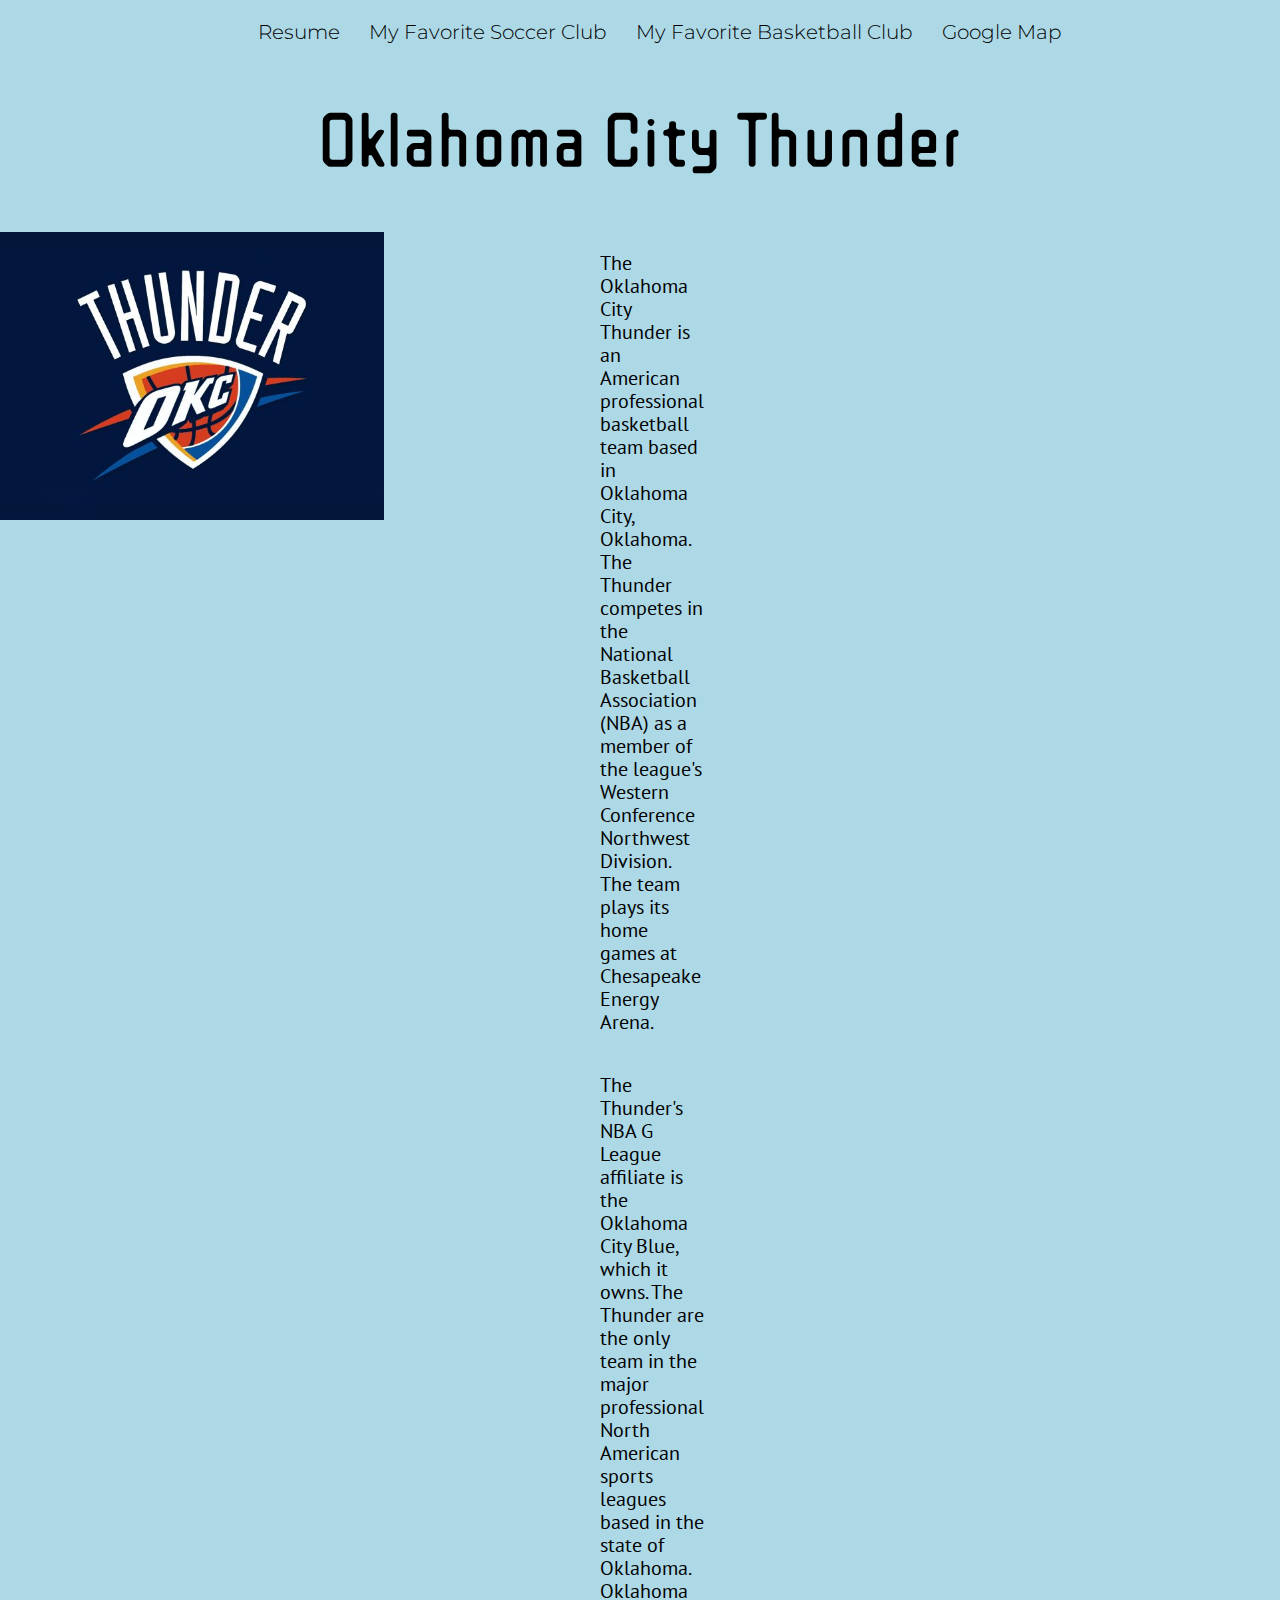
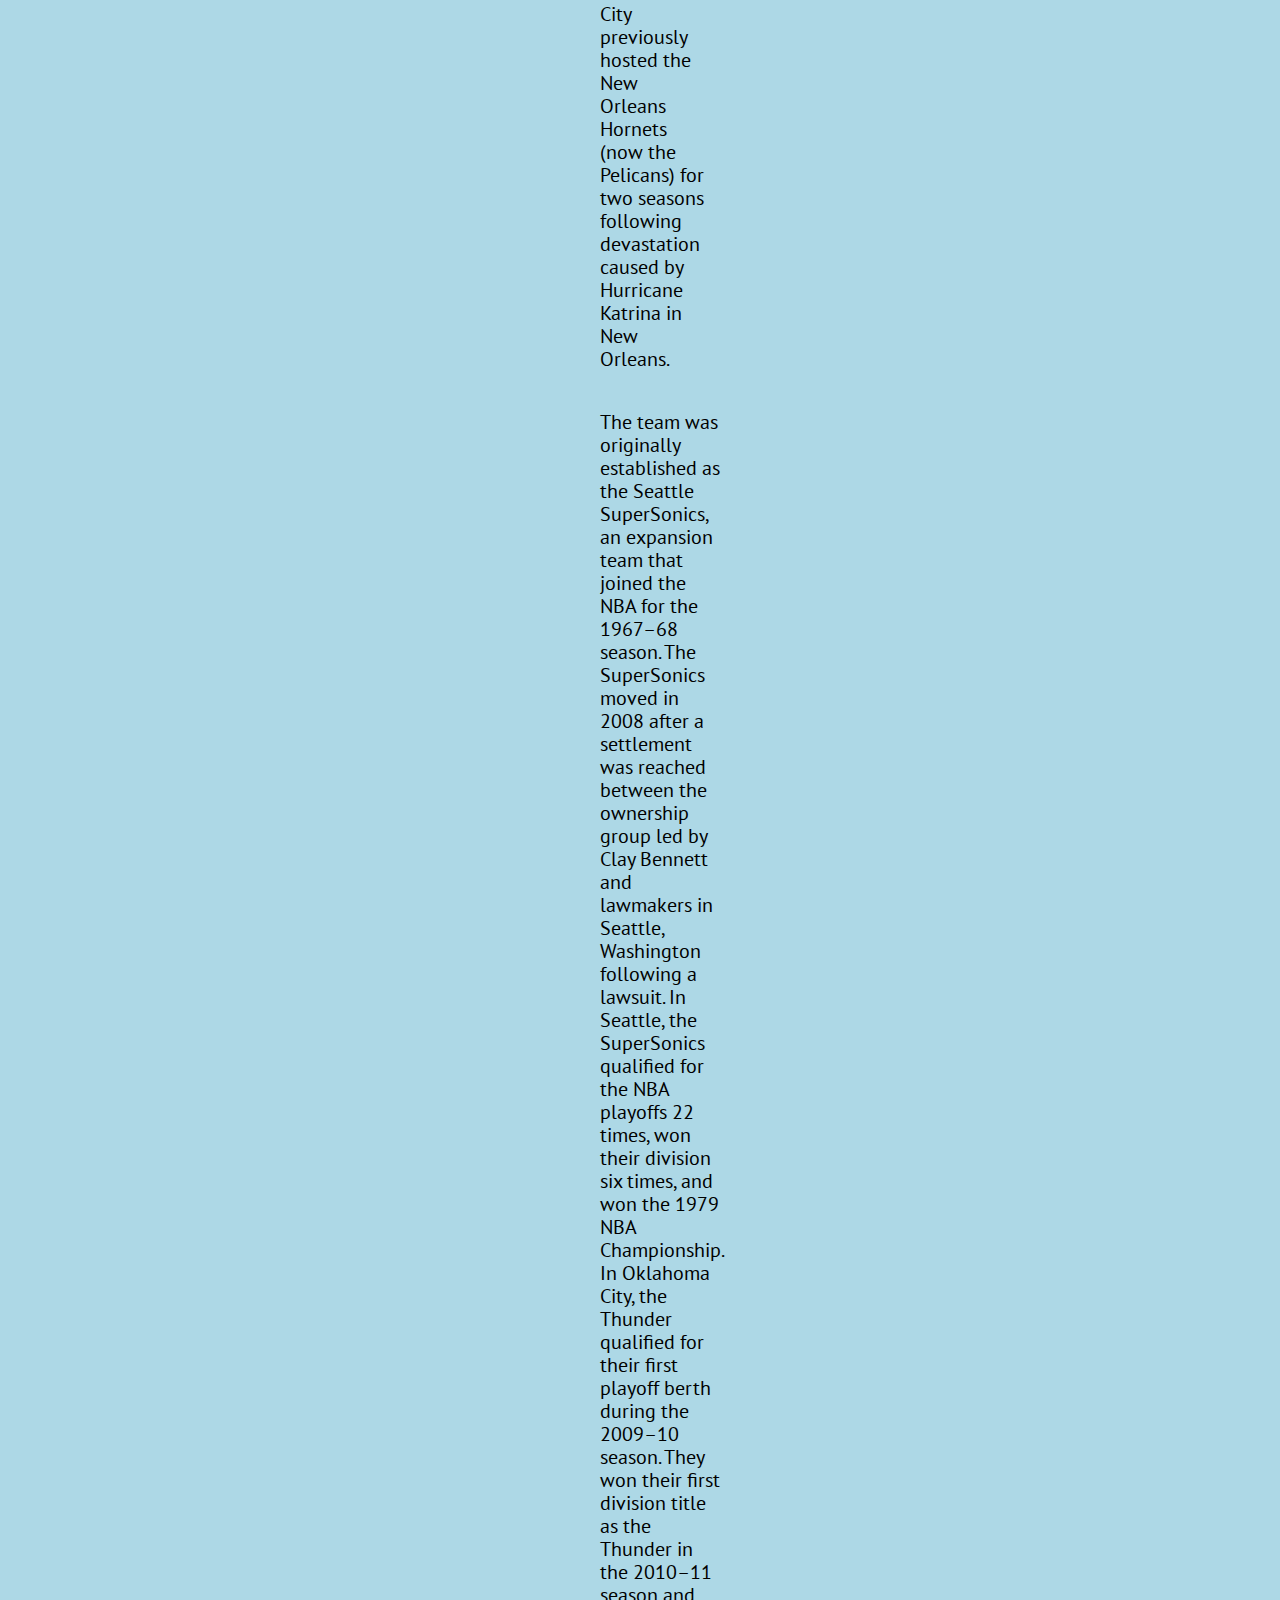
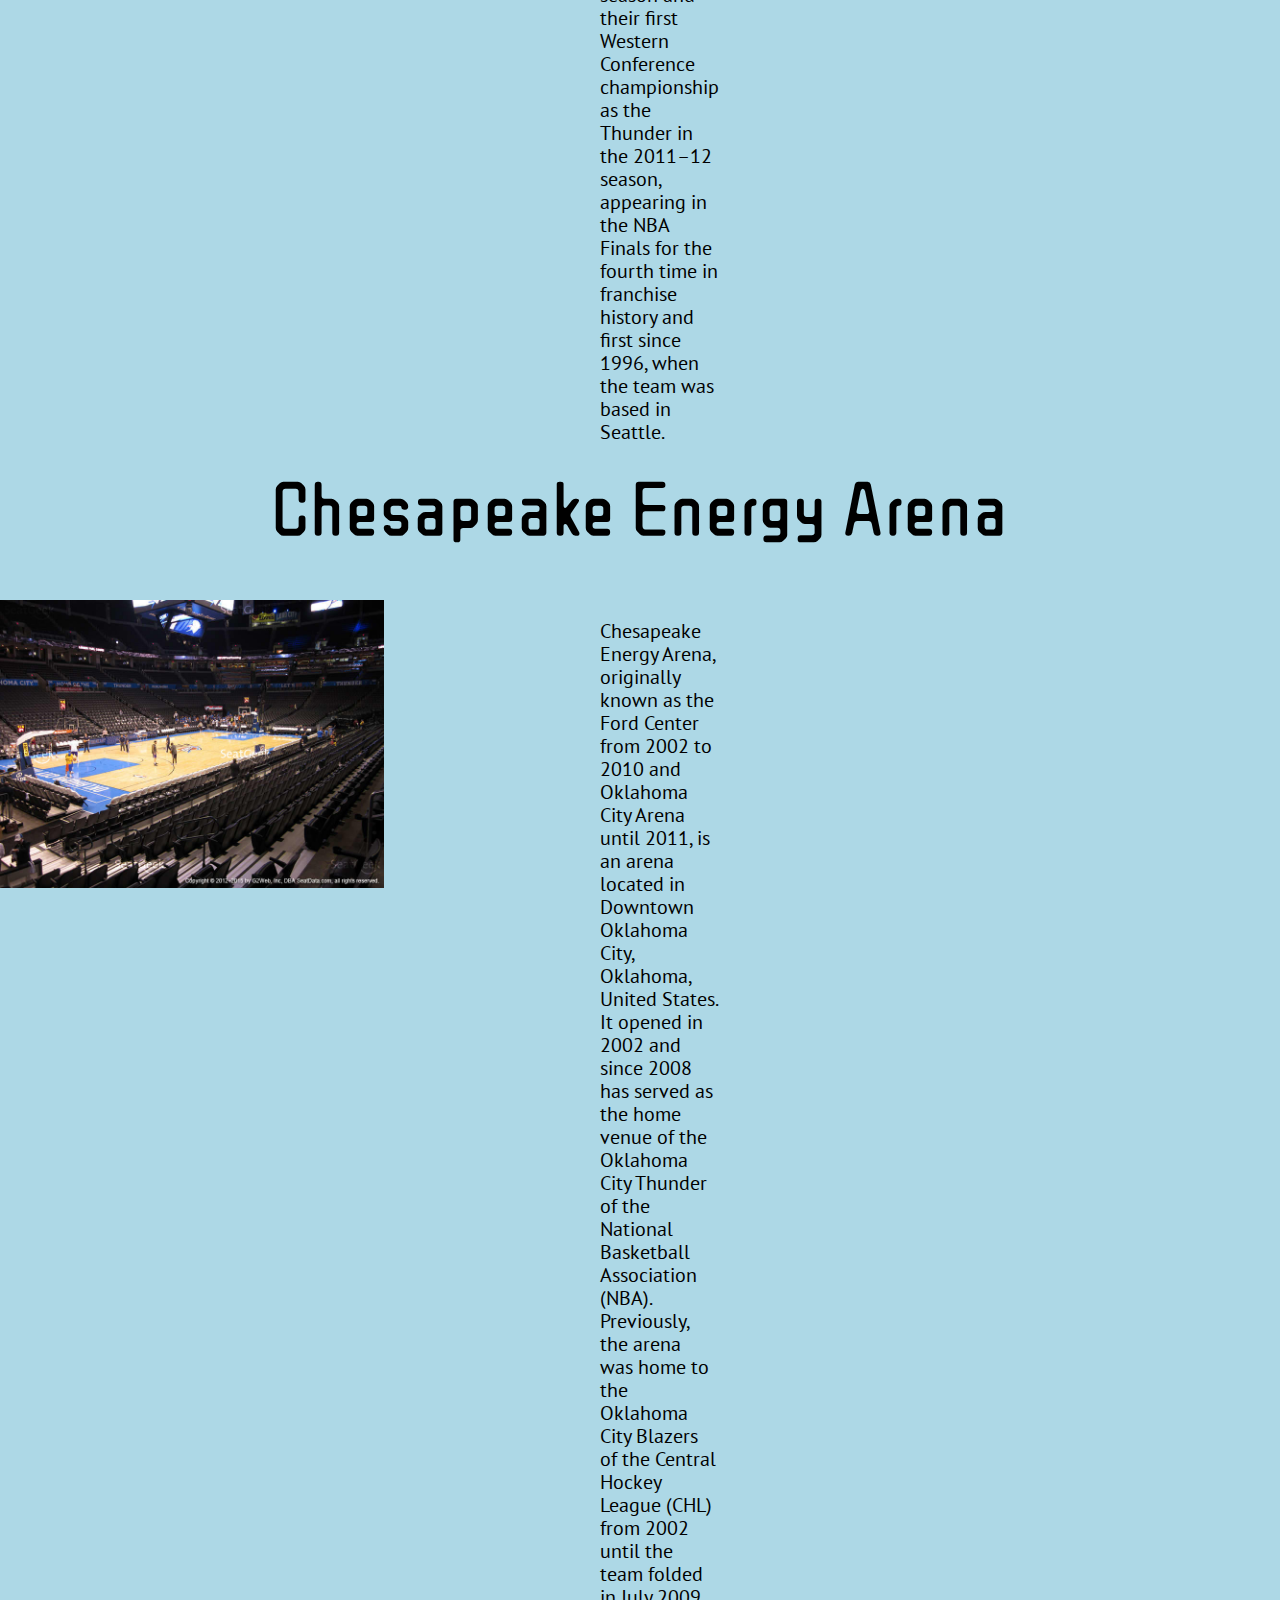
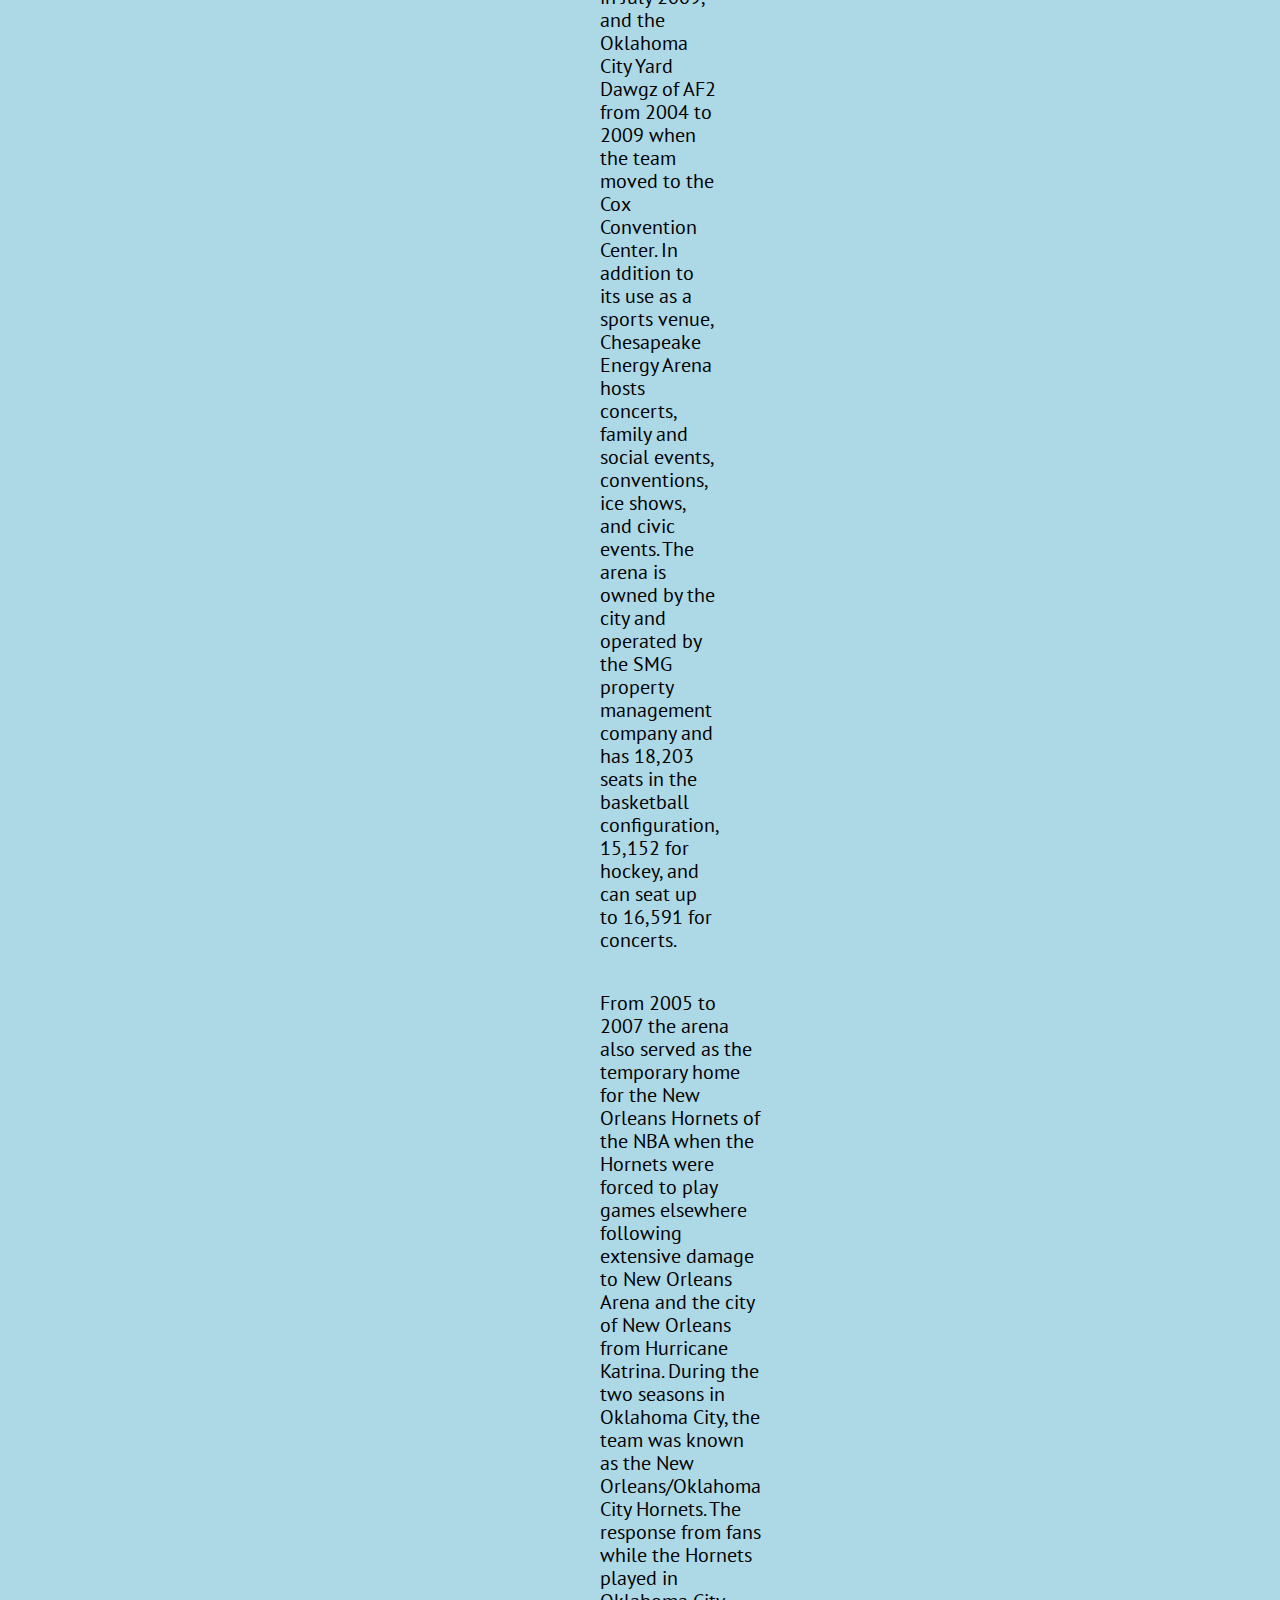
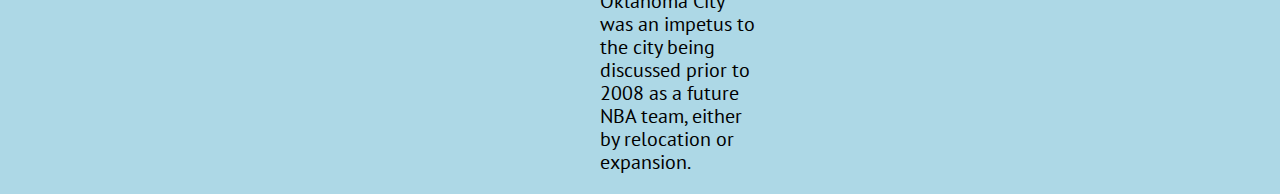
<file: basketball.html>
<!DOCTYPE html>
<html lang="en">
<head>
  <meta charset="utf-8">
  <title>My Favorite Basketball Club</title>
  <link rel="stylesheet" href="css/normalize.css" />
  <link rel="stylesheet" type="text/css" href="css/style.css" />
  <link rel="stylesheet" type="text/css" href="css/mediaquery.css" />
  <link href="https://fonts.googleapis.com/css?family=ZCOOL+QingKe+HuangYou" rel="stylesheet">
  <link href="https://fonts.googleapis.com/css?family=Montserrat" rel="stylesheet">
  <link href="https://fonts.googleapis.com/css?family=PT+Sans" rel="stylesheet">
</head>

<body>
  <header>
    <div class = "navigation">
    <nav>
      <ul>
	    <li><a href="index.html">Resume</a></li>
        <li><a href="soccer.html">My Favorite Soccer Club</a></li>
        <li><a href="#">My Favorite Basketball Club</a></li>
		<li><a href="map.html">Google Map</a></li>
      </ul>
    </nav>
	</div>
  </header>
  
  <img src="images/champ2.jpg" id="champ2" alt="OKC celebration Picture">
  <div class = "sec5">
  <section>
  <h1>Oklahoma City Thunder</h1>
  <img src="images/okc.jpeg" id="oct" alt="Oklahoma City Thunder's Logo">
  <p>The Oklahoma City Thunder is an American professional basketball team based in Oklahoma City, Oklahoma. The Thunder competes in the National Basketball Association (NBA) as a member of the league's Western Conference Northwest Division. The team plays its home games at Chesapeake Energy Arena.</p>
  <p>The Thunder's NBA G League affiliate is the Oklahoma City Blue, which it owns. The Thunder are the only team in the major professional North American sports leagues based in the state of Oklahoma. Oklahoma City previously hosted the New Orleans Hornets (now the Pelicans) for two seasons following devastation caused by Hurricane Katrina in New Orleans.</p>
  <p>The team was originally established as the Seattle SuperSonics, an expansion team that joined the NBA for the 1967–68 season. The SuperSonics moved in 2008 after a settlement was reached between the ownership group led by Clay Bennett and lawmakers in Seattle, Washington following a lawsuit. In Seattle, the SuperSonics qualified for the NBA playoffs 22 times, won their division six times, and won the 1979 NBA Championship. In Oklahoma City, the Thunder qualified for their first playoff berth during the 2009–10 season. They won their first division title as the Thunder in the 2010–11 season and their first Western Conference championship as the Thunder in the 2011–12 season, appearing in the NBA Finals for the fourth time in franchise history and first since 1996, when the team was based in Seattle.</p>
  </section>
  </div>
  
  <div class = "sec6">
  <section>
  <h1>Chesapeake Energy Arena</h1>
  <img src="images/cea.jpg" id="cea" alt="Chesapeake Energy Arena's Logo">
  <p>Chesapeake Energy Arena, originally known as the Ford Center from 2002 to 2010 and Oklahoma City Arena until 2011, is an arena located in Downtown Oklahoma City, Oklahoma, United States. It opened in 2002 and since 2008 has served as the home venue of the Oklahoma City Thunder of the National Basketball Association (NBA). Previously, the arena was home to the Oklahoma City Blazers of the Central Hockey League (CHL) from 2002 until the team folded in July 2009, and the Oklahoma City Yard Dawgz of AF2 from 2004 to 2009 when the team moved to the Cox Convention Center. In addition to its use as a sports venue, Chesapeake Energy Arena hosts concerts, family and social events, conventions, ice shows, and civic events. The arena is owned by the city and operated by the SMG property management company and has 18,203 seats in the basketball configuration, 15,152 for hockey, and can seat up to 16,591 for concerts.</p>
  <p>From 2005 to 2007 the arena also served as the temporary home for the New Orleans Hornets of the NBA when the Hornets were forced to play games elsewhere following extensive damage to New Orleans Arena and the city of New Orleans from Hurricane Katrina. During the two seasons in Oklahoma City, the team was known as the New Orleans/Oklahoma City Hornets. The response from fans while the Hornets played in Oklahoma City was an impetus to the city being discussed prior to 2008 as a future NBA team, either by relocation or expansion.</p>
  </section>
  </div>
</body>
</html>
</file>
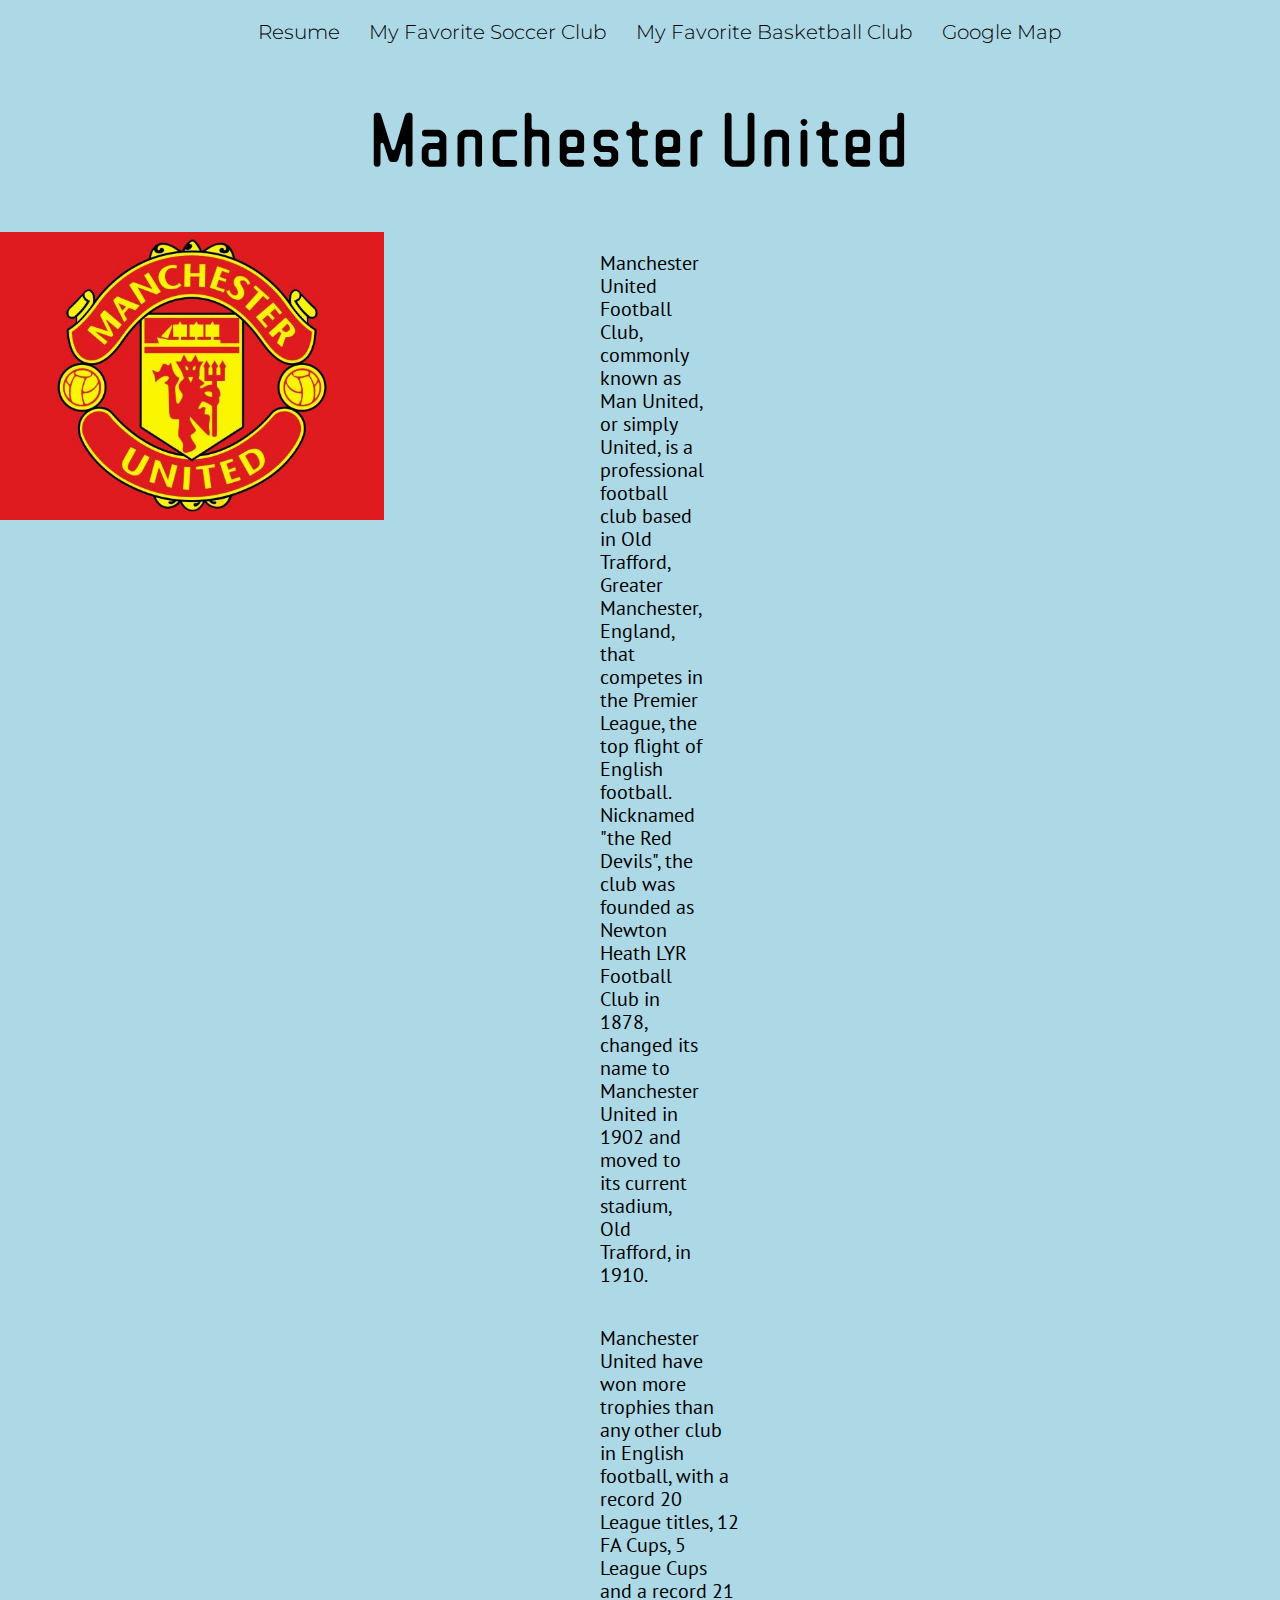
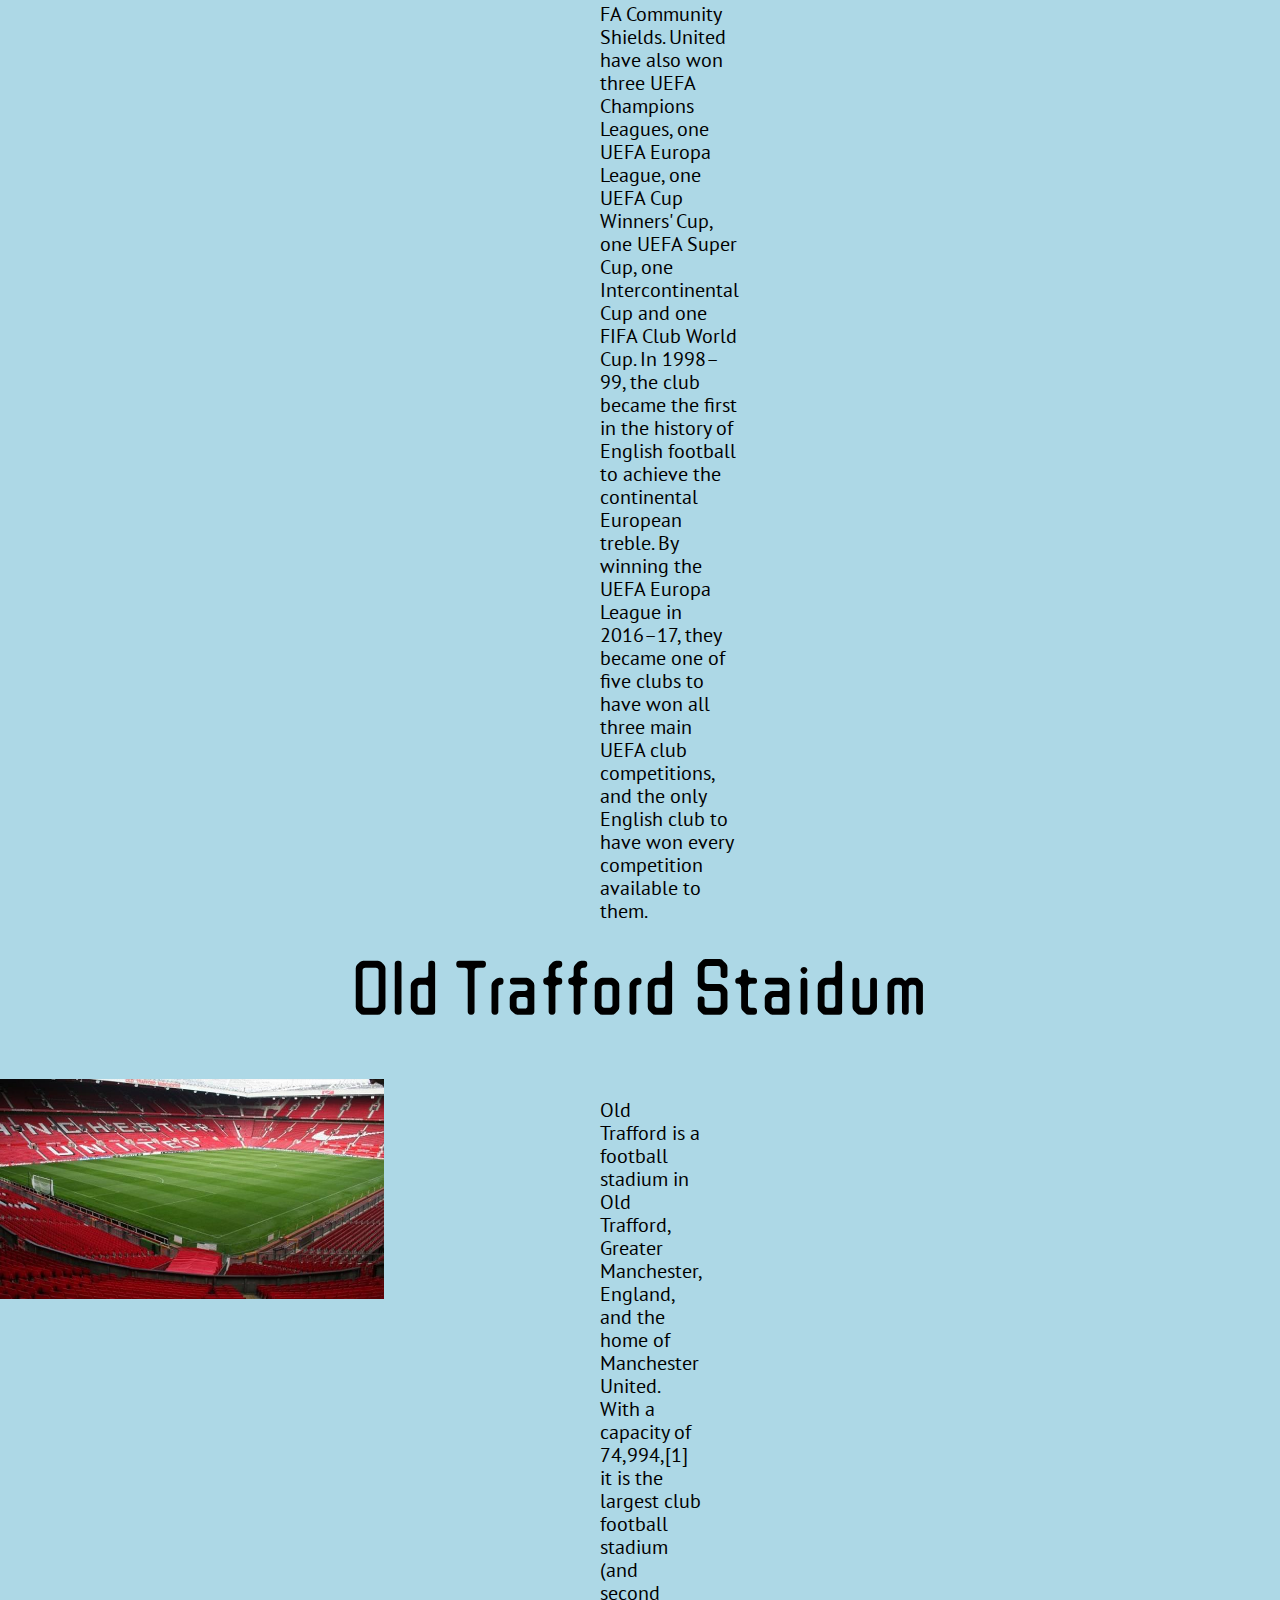
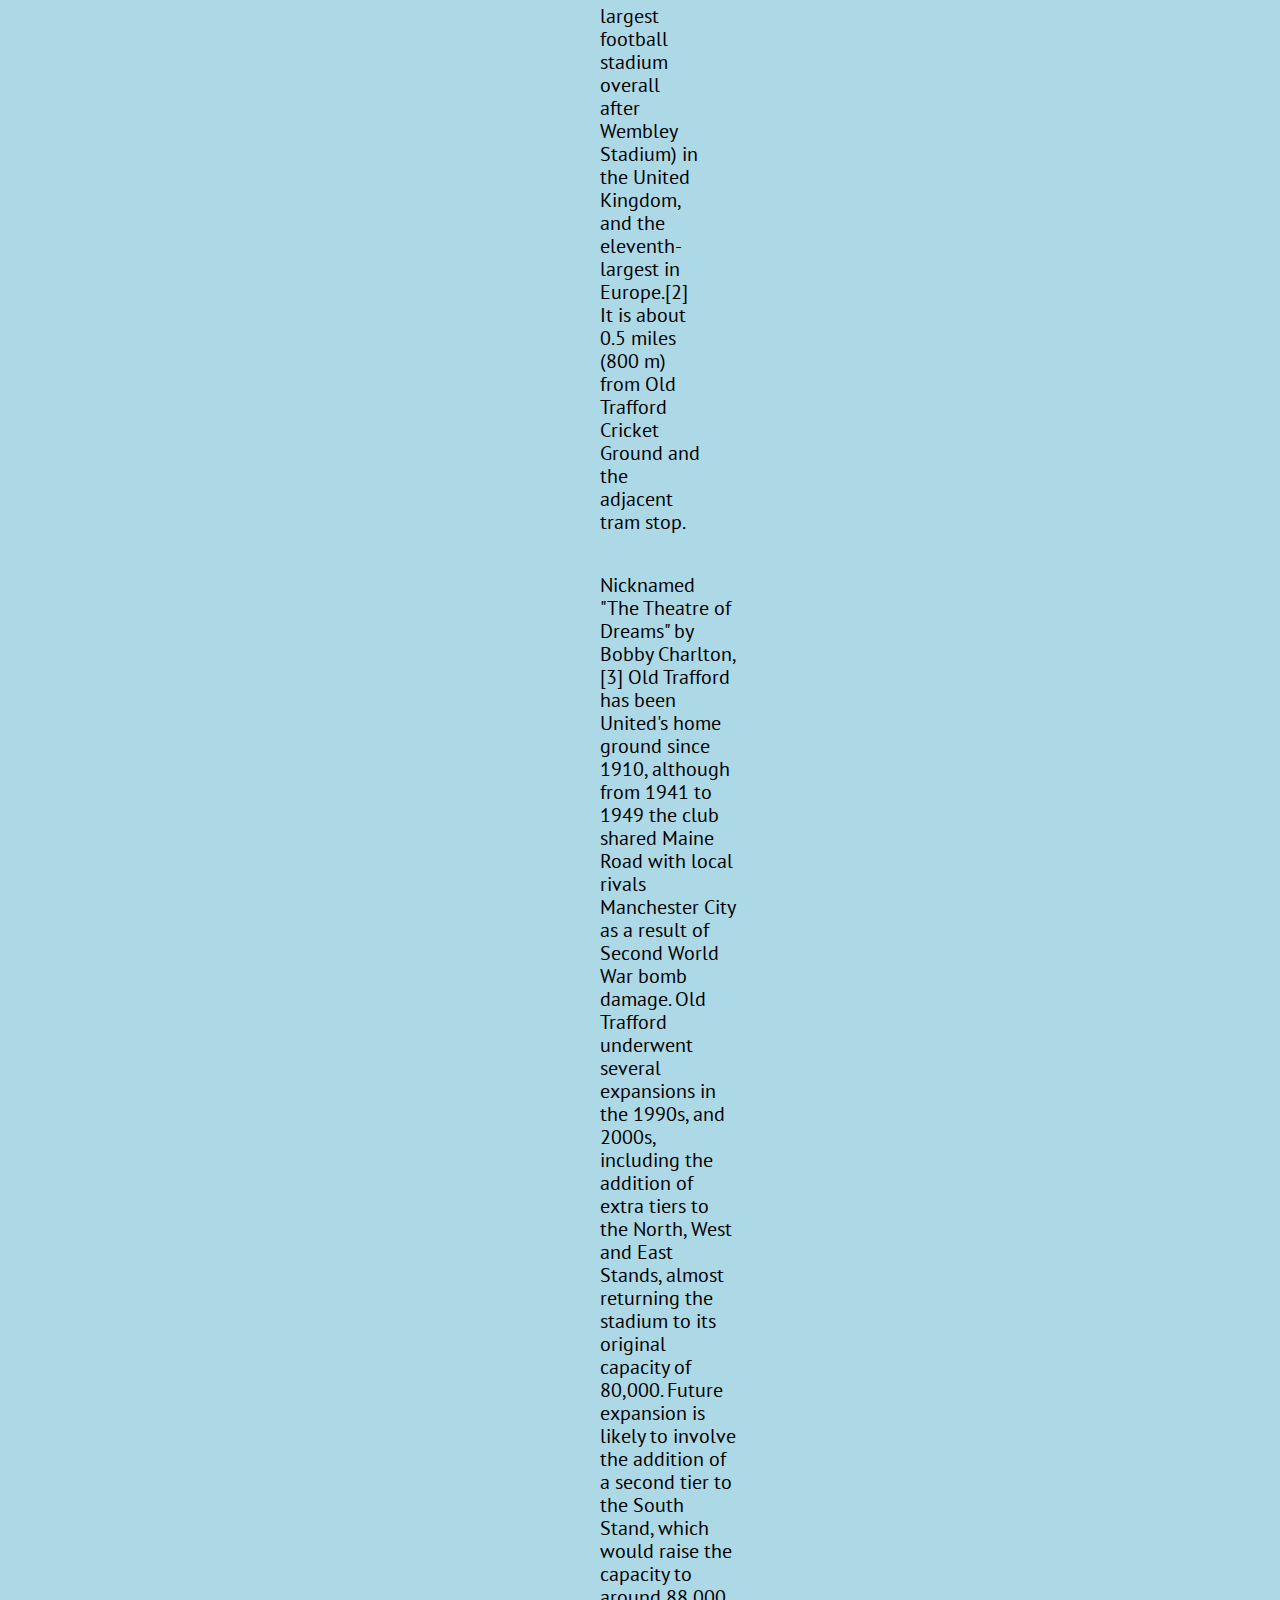
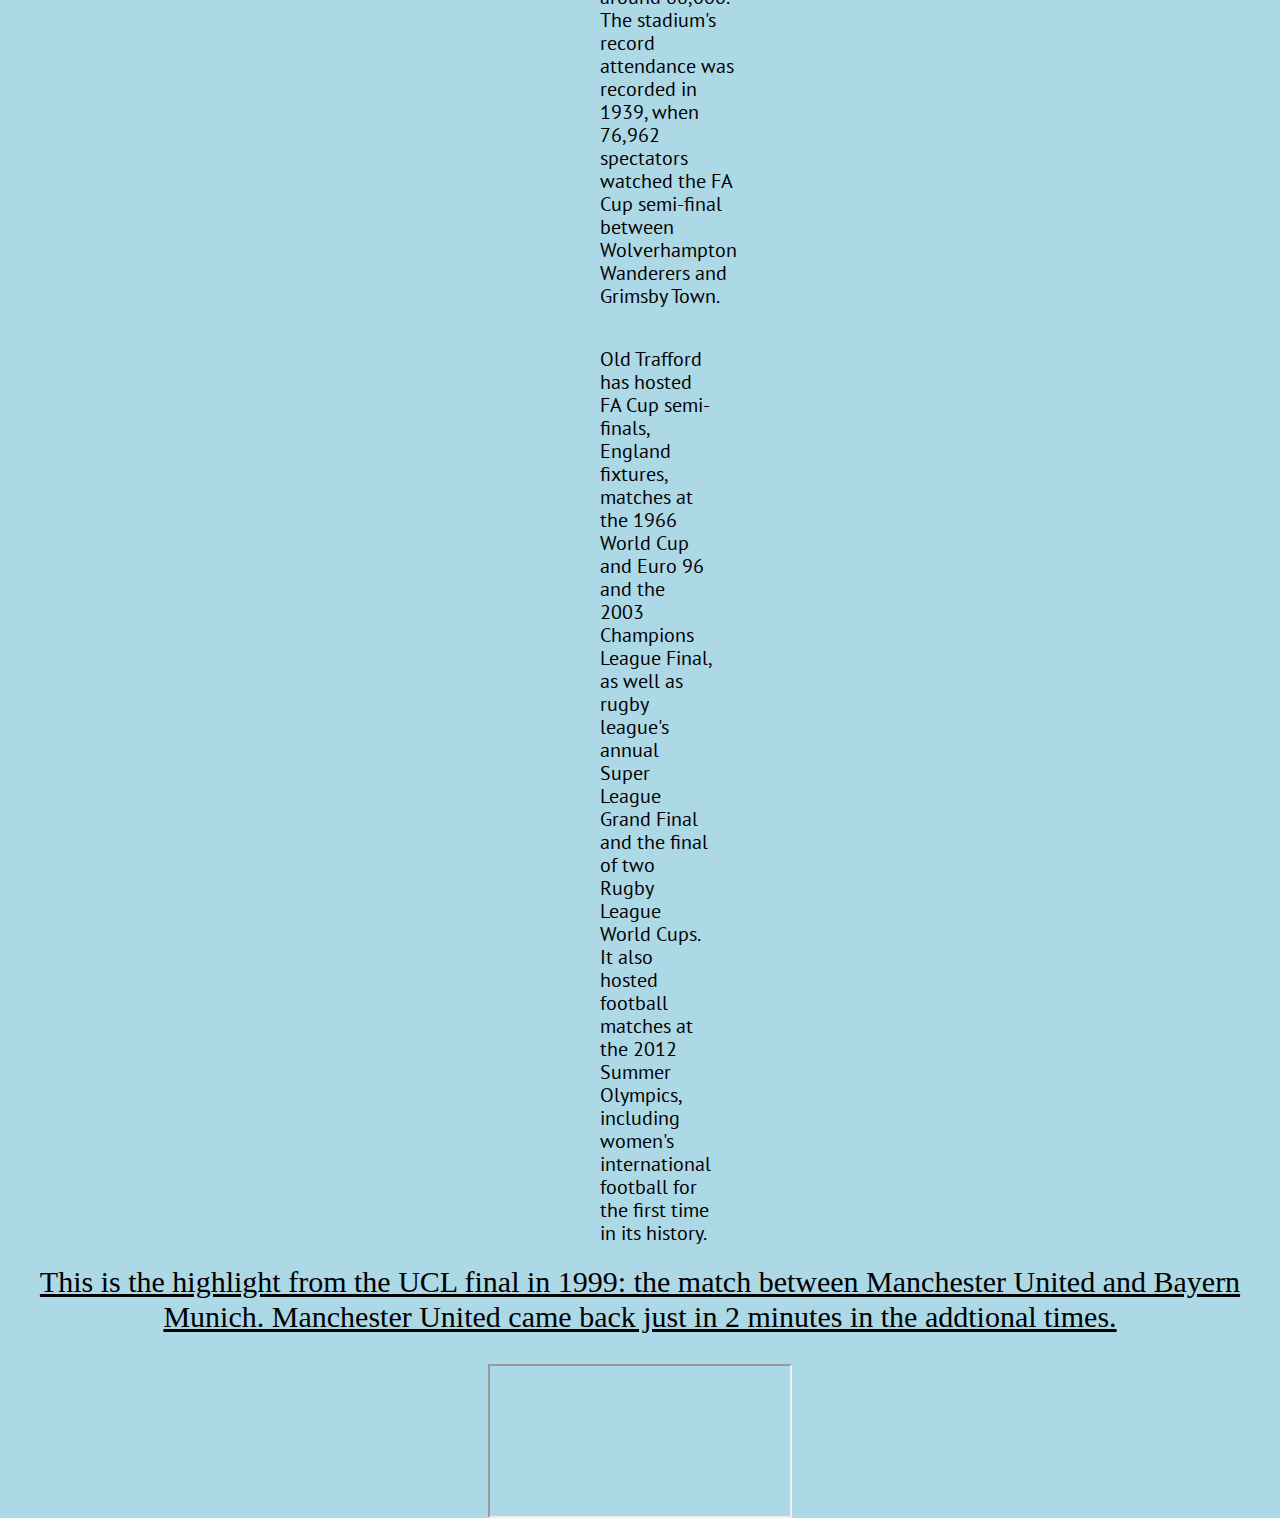
<file: soccer.html>
<!DOCTYPE html>
<html lang="en">
<head>
  <meta charset="utf-8">
  <title>My Favorite Soccer Club</title>
  <link rel="stylesheet" href="css/normalize.css" />
  <link rel="stylesheet" type="text/css" href="css/style.css" />
  <link rel="stylesheet" type="text/css" href="css/mediaquery.css" />
  <link href="https://fonts.googleapis.com/css?family=ZCOOL+QingKe+HuangYou" rel="stylesheet">
  <link href="https://fonts.googleapis.com/css?family=Montserrat" rel="stylesheet">
  <link href="https://fonts.googleapis.com/css?family=PT+Sans" rel="stylesheet">
</head>

<body>
  <header>
    <div class = "navigation">
    <nav>
      <ul>
	    <li><a href="index.html">Resume</a></li>
        <li><a href="#">My Favorite Soccer Club</a></li>
        <li><a href="basketball.html">My Favorite Basketball Club</a></li>
		<li><a href="map.html">Google Map</a></li>
      </ul>
    </nav>
	</div>
  </header>
  
  <img src="images/champ.jpg" id="champ" alt="Manchester United celebration Picture">
  <div class = "sec5">
  <section>
  <h1>Manchester United</h1>
  <img src="images/manutd.jpg" id="mu" alt="Manchester United's Logo">
  <p>Manchester United Football Club, commonly known as Man United, or simply United, is a professional football club based in Old Trafford, Greater Manchester, England, that competes in the Premier League, the top flight of English football. Nicknamed "the Red Devils", the club was founded as Newton Heath LYR Football Club in 1878, changed its name to Manchester United in 1902 and moved to its current stadium, Old Trafford, in 1910.</p>
  <p>Manchester United have won more trophies than any other club in English football, with a record 20 League titles, 12 FA Cups, 5 League Cups and a record 21 FA Community Shields. United have also won three UEFA Champions Leagues, one UEFA Europa League, one UEFA Cup Winners' Cup, one UEFA Super Cup, one Intercontinental Cup and one FIFA Club World Cup. In 1998–99, the club became the first in the history of English football to achieve the continental European treble. By winning the UEFA Europa League in 2016–17, they became one of five clubs to have won all three main UEFA club competitions, and the only English club to have won every competition available to them.
  </section>
  </div>
  
  <div class = "sec6">
  <section>
  <h1>Old Trafford Staidum</h1>
    <img src="images/oldtra.jpg" id="ots" alt="Old Trafford Studium Picture">
    <p>Old Trafford is a football stadium in Old Trafford, Greater Manchester, England, and the home of Manchester United. With a capacity of 74,994,[1] it is the largest club football stadium (and second largest football stadium overall after Wembley Stadium) in the United Kingdom, and the eleventh-largest in Europe.[2] It is about 0.5 miles (800 m) from Old Trafford Cricket Ground and the adjacent tram stop.</p>
    <p>Nicknamed "The Theatre of Dreams" by Bobby Charlton,[3] Old Trafford has been United's home ground since 1910, although from 1941 to 1949 the club shared Maine Road with local rivals Manchester City as a result of Second World War bomb damage. Old Trafford underwent several expansions in the 1990s, and 2000s, including the addition of extra tiers to the North, West and East Stands, almost returning the stadium to its original capacity of 80,000. Future expansion is likely to involve the addition of a second tier to the South Stand, which would raise the capacity to around 88,000. The stadium's record attendance was recorded in 1939, when 76,962 spectators watched the FA Cup semi-final between Wolverhampton Wanderers and Grimsby Town.</p>
    <p>Old Trafford has hosted FA Cup semi-finals, England fixtures, matches at the 1966 World Cup and Euro 96 and the 2003 Champions League Final, as well as rugby league's annual Super League Grand Final and the final of two Rugby League World Cups. It also hosted football matches at the 2012 Summer Olympics, including women's international football for the first time in its history.</p>
  </section>
  </div>
  
  <section>
  <div class = "ytvid">
  <h3>This is the highlight from the UCL final in 1999: the match between Manchester United and Bayern Munich. Manchester United came back just in 2 minutes in the addtional times.</h3>
  <iframe id="c1"
  src="https://www.youtube.com/embed/TxDgwmtrB-I">
  </iframe>
  </div>
  </section>
</body>
</html>
</file>
<file: css/style.css>
body {
  background-position: center;
  width: 100%;
  background-color: lightgreen;
}
a:link, a:visited {
  color: black;
  text-decoration: none;
  padding: 1px 12px;
  text-align: center;
  display: inline-block;
}
a:hover, a:active {
  color: gray;
  text-decoration: none;
}
.navigation {
  font-family: 'Montserrat', sans-serif;
  font-weight: 300;
  text-align: center;
  font-size: 20px;
  list-style-type: none;
}
.navigation ul li {
  display:inline;
}
.sec1 p {
  color: black;
  text-align: center;
  font-weight: 500;
  font-size: 20px;
}
h1 {
  letter-spacing: 2px;
  text-align: center;
  font-family: 'ZCOOL QingKe HuangYou', cursive;
  font-weight: 300;
  font-size: 75px;
}
.sec2, .sec3, .sec4  {
  width: 33%;
  float: left;
  position: relative;
  font-size: 2.5em;
  text-align: left;
}
h2, h3, h4 {
  text-align: center;
  text-decoration: underline;
  font-family: 'Merriweather', serif;
}
.sec2 ul li, .sec3 ul li  {
  font-size:  0.75em;  
  list-style-type: none;
}
#vdsc {
  display: block;
  margin-left: auto;
  margin-right: auto;
  width: 50%;
}
#vdbc {
  display: block;
  margin-left: auto;
  margin-right: auto;
  width: 50%;
}
#iit {
  display: block;
  margin-left: auto;
  margin-right: auto;
  width: 50%;
}
#champ {
  display: block;
  margin-left: auto;
  margin-right: auto;
  width: 50%;
}
#mu {
  display: block;
  margin-left: auto;
  margin-right: auto;
  width: 50%;
}
#ots {
  display: block;
  margin-left: auto;
  margin-right: auto;
  width: 50%;
}
.sec5 p, .sec6 p {
  font-family: 'PT Sans', sans-serif;
  color: black;
  font-weight: 500;
  font-size: 20px;
}
.ytvid h3 {
  font-weight: 500;
  font-size: 30px;
}
#c1 {
  display: block;
  margin-left: auto;
  margin-right: auto;
}
#champ2 {
  display: block;
  margin-left: auto;
  margin-right: auto;
  width: 50%;
}
#oct {
  display: block;
  margin-left: auto;
  margin-right: auto;
  width: 50%;
}
#cea {
  display: block;
  margin-left: auto;
  margin-right: auto;
  width: 50%;
}
* {box-sizing:border-box}
.slideshow-container {
  max-width: 1000px;
  position: relative;
  margin: auto;
}
.slides {
  display: none;
}
#start {
  display: block;
}
.prev, .next {
  cursor: pointer;
  position: absolute;
  top: 50%;
  width: auto;
  margin-top: -22px;
  padding: 16px;
  color: white;
  font-weight: bold;
  font-size: 18px;
  transition: 0.6s ease;
  border-radius: 0 3px 3px 0;
  user-select: none;
}
.prev {
  left: 0;
  border-radius: 3px 0 0 3px;
}
.next {
  right: 0;
  border-radius: 3px 0 0 3px;
}
.prev:hover, .next:hover {
  background-color: rgba(0,0,0,0.8);
}
.text {
  color: #f2f2f2;
  font-size: 15px;
  padding: 8px 12px;
  position: absolute;
  bottom: 8px;
  width: 100%;
  text-align: center;
}
.numbertext {
  color: #f2f2f2;
  font-size: 12px;
  padding: 8px 12px;
  position: absolute;
  top: 0;
  background-color: black;
  border-radius: 2px;
}
.dot {
  text-align:center;
  cursor: pointer;
  height: 15px;
  width: 15px;
  margin: 0 2px;
  background-color: #bbb;
  border-radius: 50%;
  display: inline-block;
  transition: background-color 0.6s ease;
}
.active, .dot:hover {
  background-color: #717171;
}
.fade {
  -webkit-animation-name: fade;
  -webkit-animation-duration: 1.5s;
  animation-name: fade;
  animation-duration: 1.5s;
}
@-webkit-keyframes fade {
  from {opacity: .4}
  to {opacity: 1}
}
@keyframes fade {
  from {opacity: .4}
  to {opacity: 1}
}
</file>
<file: css/mediaquery.css>
@media only screen and (min-width: 1000px) {
body {
  background-position: center;
  width: 100%;
  background-color: lightblue;
}
#champ {
  display: block;
  margin-left: auto;
  margin-right: auto;
  width: 30%;
  float: left;
  position: absolute;
  padding: 500px 1320px;
}
#mu {
  display: block;
  margin-left: auto;
  margin-right: auto;
  width: 30%;
  float: left;
  position: absolute;
}
#ots {
  display: block;
  margin-left: auto;
  margin-right: auto;
  width: 30%;
  float: left;
  position: absolute;
}
.sec5 p, .sec6 p {
  font-family: 'PT Sans', sans-serif;
  color: black;
  font-weight: 500;
  font-size: 20px;
  float: left;
  position: relative;
  padding: 0px 600px;
}
.ytvid h3 {
  font-weight: 500;
  font-size: 30px;
}
#c1 {
  display: block;
  margin-left: auto;
  margin-right: auto;
}
#champ2 {
  display: block;
  margin-left: auto;
  margin-right: auto;
  width: 30%;
  float: left;
  position: absolute;
  padding: 500px 1320px;
}
#oct {
  display: block;
  margin-left: auto;
  margin-right: auto;
  width: 30%;
  float: left;
  position: absolute;
}
#cea {
  display: block;
  margin-left: auto;
  margin-right: auto;
  width: 30%;
  float: left;
  position: absolute;
}
}

@media only screen and (max-width: 600px) {
body {
  background-position: center;
  width: 100%;
  background-color: gray;
}
#champ {
  display: block;
  margin-left: auto;
  margin-right: auto;
  width: 100%;
}
#mu {
  display: block;
  margin-left: auto;
  margin-right: auto;
  width: 100%;
}
#ots {
  display: block;
  margin-left: auto;
  margin-right: auto;
  width: 100%;
}
.sec5 p, .sec6 p {
  font-family: 'PT Sans', sans-serif;
  color: black;
  font-weight: 500;
  font-size: 20px;
}
.ytvid h3 {
  font-weight: 500;
  font-size: 30px;
}
#c1 {
  display: block;
  margin-left: auto;
  margin-right: auto;
}
#champ2 {
  display: block;
  margin-left: auto;
  margin-right: auto;
  width: 100%;
}
#oct {
  display: block;
  margin-left: auto;
  margin-right: auto;
  width: 100%;
}
#cea {
  display: block;
  margin-left: auto;
  margin-right: auto;
  width: 100%;
}
}
</file>
